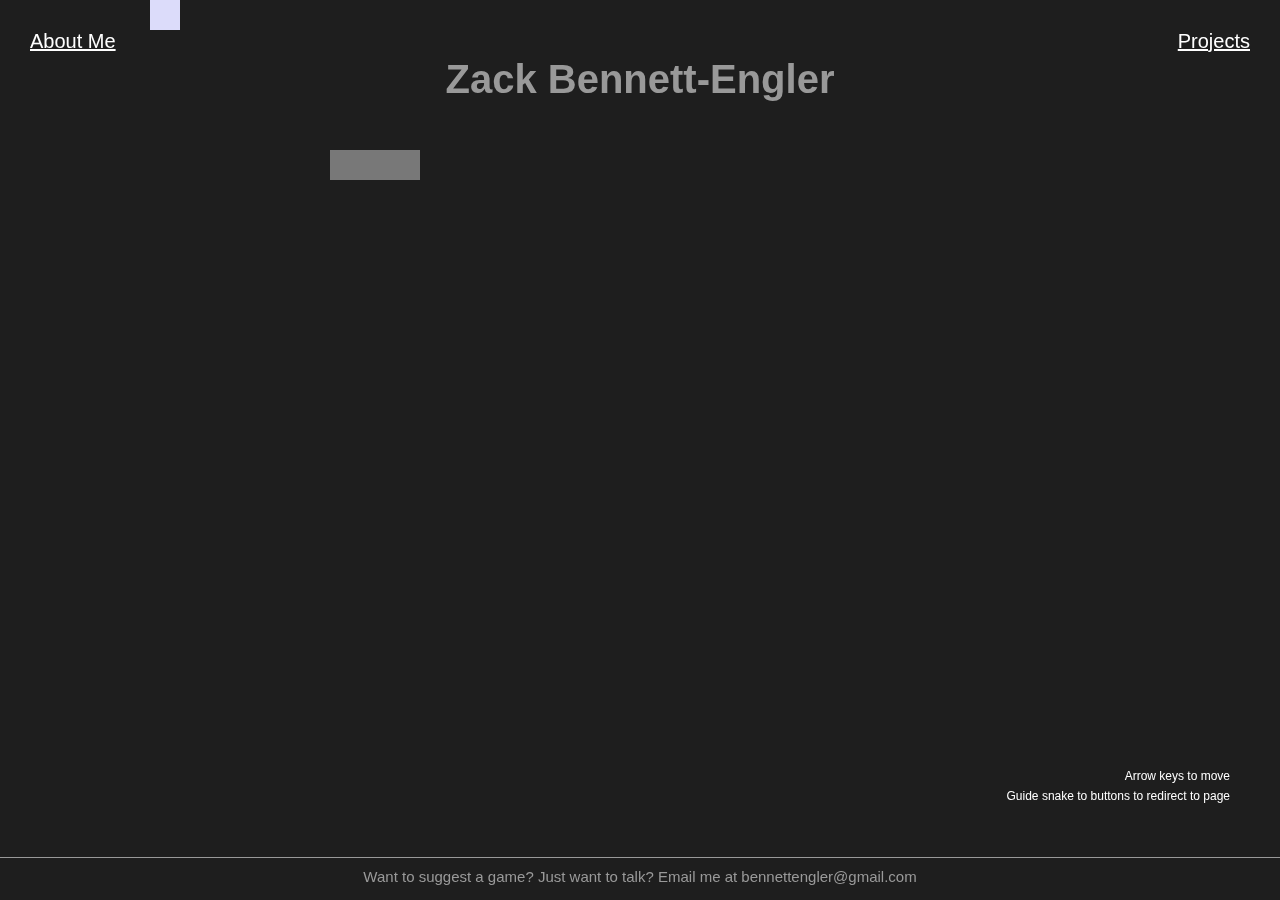
<file: index.html>
<!DOCTYPE html>
<html>
  <head>
    <meta charset="UTF-8">
    <title>Bennett-Engler | Home</title>
    <script src="libraries/p5.js" type="text/javascript"></script>
    <script src="libraries/p5.dom.js" type="text/javascript"></script>

    <script src="js/snakeSketch.js" type="text/javascript"></script>
    <script src="js/snake.js" type="text/javascript"></script>

    <link rel="stylesheet" href="https://maxcdn.bootstrapcdn.com/bootstrap/4.0.0-beta.2/css/bootstrap.min.css" integrity="sha384-PsH8R72JQ3SOdhVi3uxftmaW6Vc51MKb0q5P2rRUpPvrszuE4W1povHYgTpBfshb" crossorigin="anonymous">

    <link rel="stylesheet" href="css/snake.css">
    <link rel="stylesheet" type="text/css" href="css/style.css">

  </head>
  <body>
    <div id = "bgCanvas"></div>

    <div id = "container">
      <h1>Zack Bennett-Engler</h1>

      <a id="about" class="btn btn-outline-secondary btn-lg" href="about.html" role="button">About Me</a>
      <a id="work" class="btn btn-outline-secondary btn-lg" href="projects.html" role="button">Projects</a>
    </div>
    <footer>Want to suggest a game? Just want to talk? Email me at bennettengler@gmail.com</footer>
  </body>
</html>
</file>
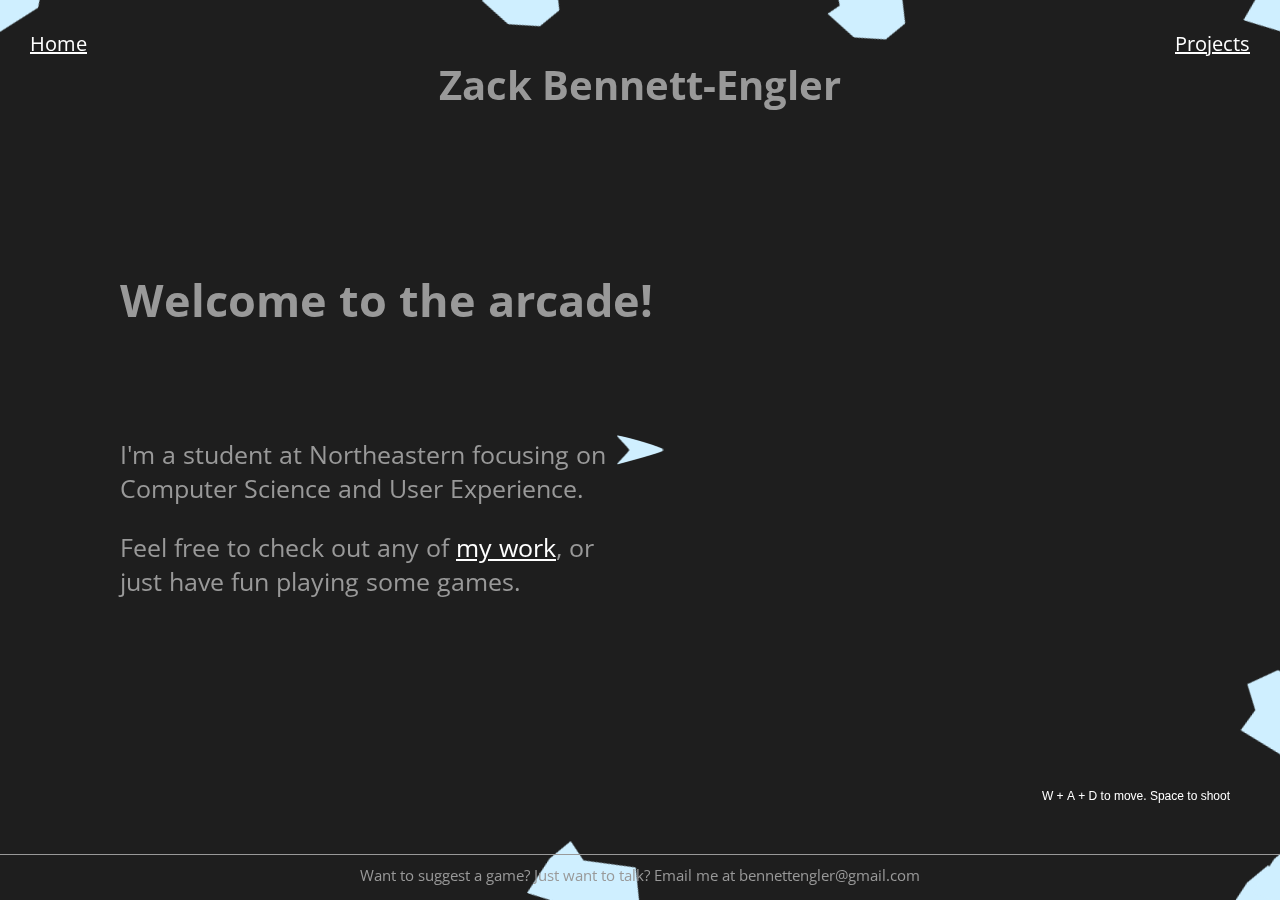
<file: about.html>
<!DOCTYPE html>
<html>
  <head>
    <title>Bennett-Engler | About Me</title>

    <script src="libraries/p5.js" type="text/javascript"></script>
    <script src="libraries/p5.play.js" type="text/javascript"></script>

    <script src="js/asteroidsHome.js" type="text/javascript"></script>

    <link rel="stylesheet" href="https://maxcdn.bootstrapcdn.com/bootstrap/4.0.0-beta.2/css/bootstrap.min.css" integrity="sha384-PsH8R72JQ3SOdhVi3uxftmaW6Vc51MKb0q5P2rRUpPvrszuE4W1povHYgTpBfshb" crossorigin="anonymous">
    <link href='http://fonts.googleapis.com/css?family=Open+Sans:400,600' rel='stylesheet' type='text/css'>

    <link rel="stylesheet" type="text/css" href="css/style.css">

  </head>

  <body>

    <div id = "bgCanvas"></div>

    <div id = "container">
      <h1>Zack Bennett-Engler</h1>
      <a id="about" class="btn btn-outline-secondary btn-lg" href="index.html" role="button">Home</a>
      <a id="work" class="btn btn-outline-secondary btn-lg" href="projects.html" role="button">Projects</a>

      <h2>Welcome to the arcade!</h1>
      <p>I'm a student at Northeastern focusing on <br> Computer Science and User Experience.</p>
      <p>Feel free to check out any of <a href="projects.html">my work</a>, or <br> just  have fun playing some games.</p>
      <footer>Want to suggest a game? Just want to talk? Email me at bennettengler@gmail.com</footer>
    </div>

  </body>
</html>
</file>
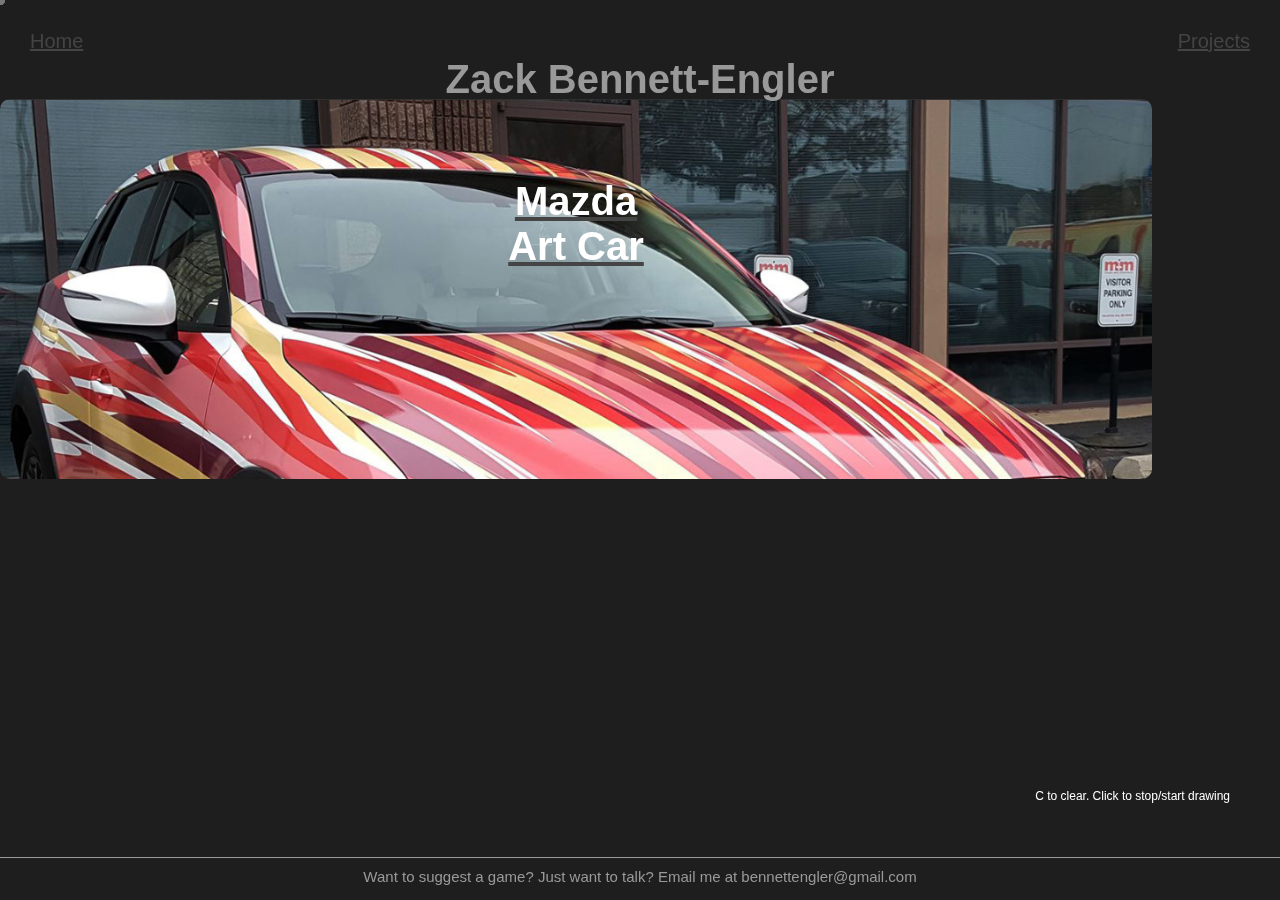
<file: physicalMedia.html>
<!DOCTYPE html>
<html>
  <head>
    <meta charset="UTF-8">
    <title>Bennett-Engler | Physical Media</title>
    <script src="libraries/p5.js" type="text/javascript"></script>
    <script src="libraries/p5.dom.js" type="text/javascript"></script>

    <script src="js/interactive.js" type="text/javascript"></script>

    <link rel="stylesheet" href="https://maxcdn.bootstrapcdn.com/bootstrap/4.0.0-beta.2/css/bootstrap.min.css" integrity="sha384-PsH8R72JQ3SOdhVi3uxftmaW6Vc51MKb0q5P2rRUpPvrszuE4W1povHYgTpBfshb" crossorigin="anonymous">

    <link rel="stylesheet" type="text/css" href="css/style.css">
    <link rel="stylesheet" type="text/css" href="css/work.css">

  </head>
  <body>
    <div class = "container">
      <h1>Zack Bennett-Engler</h1>

      <a id="about" class="btn btn-outline-secondary btn-lg" href="index.html" role="button">Home</a>
      <a id="work" class="btn btn-outline-secondary btn-lg" href="projects.html" role="button">Projects</a>

      <div class="row">
        <div class = "col-md-12 col-md-offset-1">
          <div class="row">
            <div class="box col-md-4">
              <a href="mazda.html" target="_blank">
                <div class="innerBox mazda">Mazda <br> Art Car</div>
              </a>
            </div>
          </div>
        </div>
      </div>
    </div>
    <div id = "bgCanvas" ></div>
    <footer>Want to suggest a game? Just want to talk? Email me at bennettengler@gmail.com</footer>
  </body>
</html>
</file>
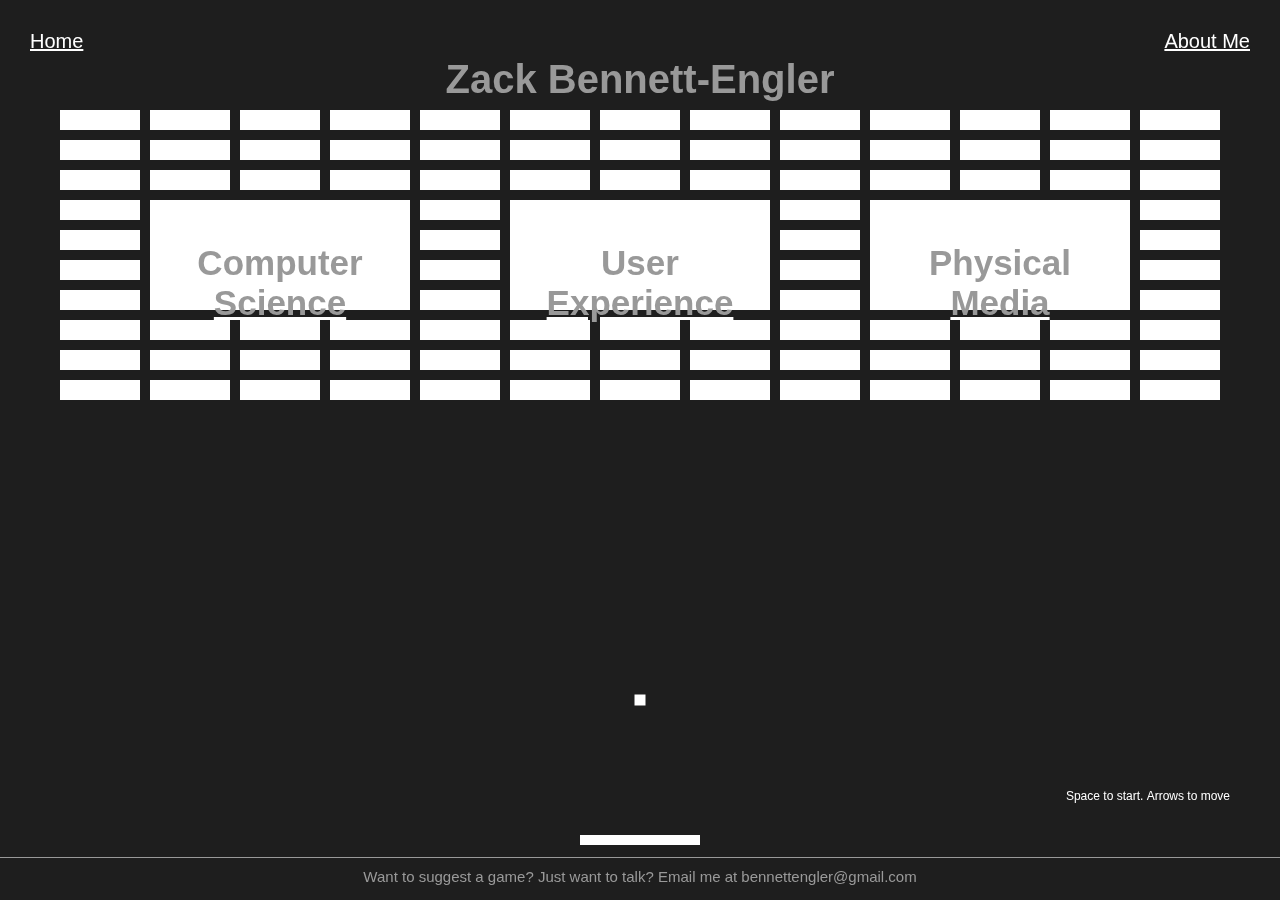
<file: projects.html>
<!DOCTYPE html>
<html>
  <head>
    <meta charset="UTF-8">
    <title>Bennett-Engler | Projects</title>
    <script src="libraries/p5.js" type="text/javascript"></script>
    <script src="libraries/p5.dom.js" type="text/javascript"></script>
    <script src="libraries/p5.play.js" type="text/javascript"></script>

    <script src="js/brickSketch.js" type="text/javascript"></script>

    <link rel="stylesheet" href="https://maxcdn.bootstrapcdn.com/bootstrap/4.0.0-beta.2/css/bootstrap.min.css" integrity="sha384-PsH8R72JQ3SOdhVi3uxftmaW6Vc51MKb0q5P2rRUpPvrszuE4W1povHYgTpBfshb" crossorigin="anonymous">
    <link rel="stylesheet" type="text/css" href="css/work.css">
    <link rel="stylesheet" type="text/css" href="css/style.css">

  </head>
  <body>

    <div id = "bgCanvas"></div>

    <div id = "container">
      <h1>Zack Bennett-Engler</h1>

      <a id="about" class="btn btn-outline-secondary btn-lg" href="index.html" role="button">Home</a>
      <a id="work" class="btn btn-outline-secondary btn-lg" href="about.html" role="button">About Me</a>
      <div class="boxes">
        <a href="computerScience.html" target="_blank">
          <div class="cs">Computer<br>Science</div>
        </a>
        <a href="userExperience.html" target="_blank">
          <div class="ux">User<br>Experience</div>
        </a>
        <a href="physicalMedia.html" target="_blank">
          <div class="pm">Physical<br>Media</div>
        </a>
      </div>
    </div>
    <footer>Want to suggest a game? Just want to talk? Email me at bennettengler@gmail.com</footer>
  </body>
</html>
</file>
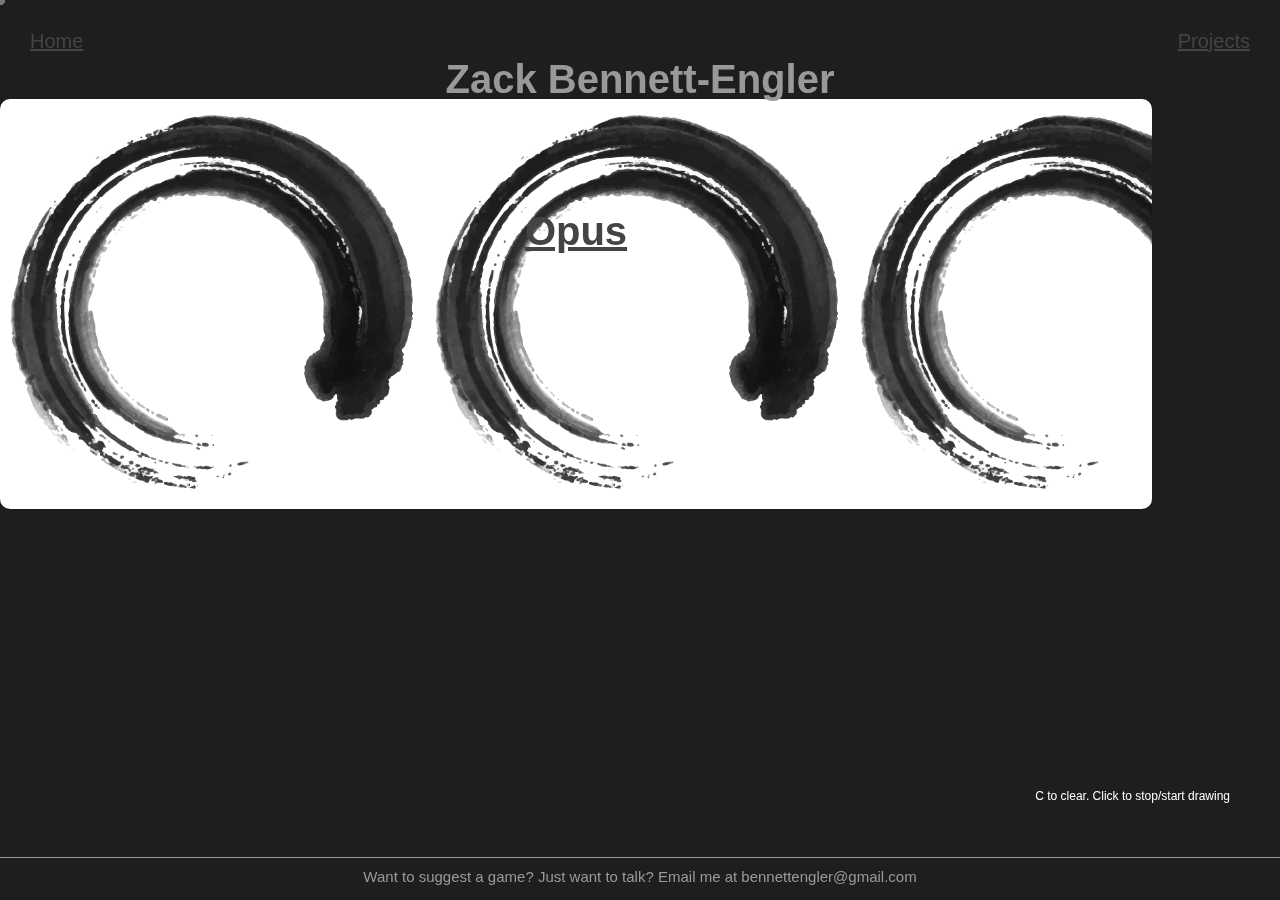
<file: userExperience.html>
<!DOCTYPE html>
<html>
  <head>
    <meta charset="UTF-8">
    <title>Bennett-Engler | User Experience</title>
    <script src="libraries/p5.js" type="text/javascript"></script>
    <script src="libraries/p5.dom.js" type="text/javascript"></script>

    <script src="js/interactive.js" type="text/javascript"></script>

    <link rel="stylesheet" href="https://maxcdn.bootstrapcdn.com/bootstrap/4.0.0-beta.2/css/bootstrap.min.css" integrity="sha384-PsH8R72JQ3SOdhVi3uxftmaW6Vc51MKb0q5P2rRUpPvrszuE4W1povHYgTpBfshb" crossorigin="anonymous">

    <link rel="stylesheet" type="text/css" href="css/style.css">
    <link rel="stylesheet" type="text/css" href="css/work.css">

  </head>
  <body>
    <div class = "container">
      <h1>Zack Bennett-Engler</h1>

      <a id="about" class="btn btn-outline-secondary btn-lg" href="index.html" role="button">Home</a>
      <a id="work" class="btn btn-outline-secondary btn-lg" href="projects.html" role="button">Projects</a>

      <div class="row">
        <div class = "col-md-12 col-md-offset-1">
          <div class="row">
            <div class="box col-md-4">
              <a href="opus.html" target="_blank">
                <div class="innerBox opus">Opus</div>
              </a>
            </div>
          </div>
        </div>
      </div>
    </div>
    <div id = "bgCanvas" ></div>
    <footer>Want to suggest a game? Just want to talk? Email me at bennettengler@gmail.com</footer>
  </body>
</html>
</file>
<file: css/snake.css>
body {
  padding: 0; margin: 0; background-color: black;
}
canvas {
  vertical-align: top; float: right;
}
#about {
  position: absolute;
  left: 30px;
  top: 30px;
}
#work {
  position: absolute;
  right: 30px;
  top: 30px;
}
</file>
<file: css/style.css>
body {
  margin: 0px;
  padding: 0px;
  font-family: 'Open Sans', sans-serif;
  font-size:20px;
  color: #444;
  background-color: #191919;
}
canvas {
  vertical-align: top;
}
h1 {
  position: relative;
  text-align: center;
  top: 30px;
  font-size: 40px;
  color: #999999;
}
h2 {
  position: relative;
  left: 120px;
  top: 150px;
  font-size:45px;
  color: #999999;
}
p {
  position: relative;
  left: 120px;
  top: 220px;
  font-size:25px;
  color: #999999;
}
a {
  color: white;
}
a:hover {
  color: #333333;
  text-decoration: none;
}
footer {
  position: absolute;
  text-align: center;
  font-size: 15px;
  color: #999999;
  right: 0;
  left: 0;
  bottom: 15px;
  border-top: 1px solid #999999;
  padding-top: 10px;
}
#bgCanvas {
  position: absolute;
  left: 0px;
  top: 0px;
  z-index: -2;
}
#about {
  position: absolute;
  left: 30px;
  top: 30px;
}
#work {
  position: absolute;
  right: 30px;
  top: 30px;
}
</file>
<file: css/work.css>
a {
  color: inherit;
}
.box {
  top: 100px;
  height: 300px;
  text-align: center;
}
.innerBox {
  height: 100%;
  width: 90%;
  background-color: white;
  text-align: center;
  font-size: 40px;
  font-weight: bold;
  padding-top: 110px;
  border-radius: 10px;
}
.innerBox:hover {
  opacity: .25;
}
.comic {
  background-image: url(../images/comic.png);
  background-size: cover;
}
.tetris {
  background-image: url(../images/tetris.png);
  background-size: contain;
}
.opus {
  background-image: url(../images/opus.png);
  background-size: contain;
}
.mazda {
  padding-top: 80px;
  color: white;
  background-image: url(../images/mazda.png);
  background-size: cover;
}
.boxes {
  text-align: center;
  font-size: 35px;
  font-weight: bold;
}
.cs {
  position: relative;
  left: 150px;
  top: 144px;
  width: 260px;
  height: 110px;
  color: #999999;
}
.cs:hover {
  background-color: #191919;
  color: white;
}
.ux {
  position: relative;
  top: 34px;
  left: 510px;
  width: 260px;
  height: 110px;
  color: #999999;
}
.ux:hover {
  background-color: #191919;
  color: white;
}
.pm {
  position: relative;
  top: -76px;
  left: 870px;
  width: 260px;
  height: 110px;
  color: #999999;
}
.pm:hover {
  background-color: #191919;
  color: white;
}
</file>
